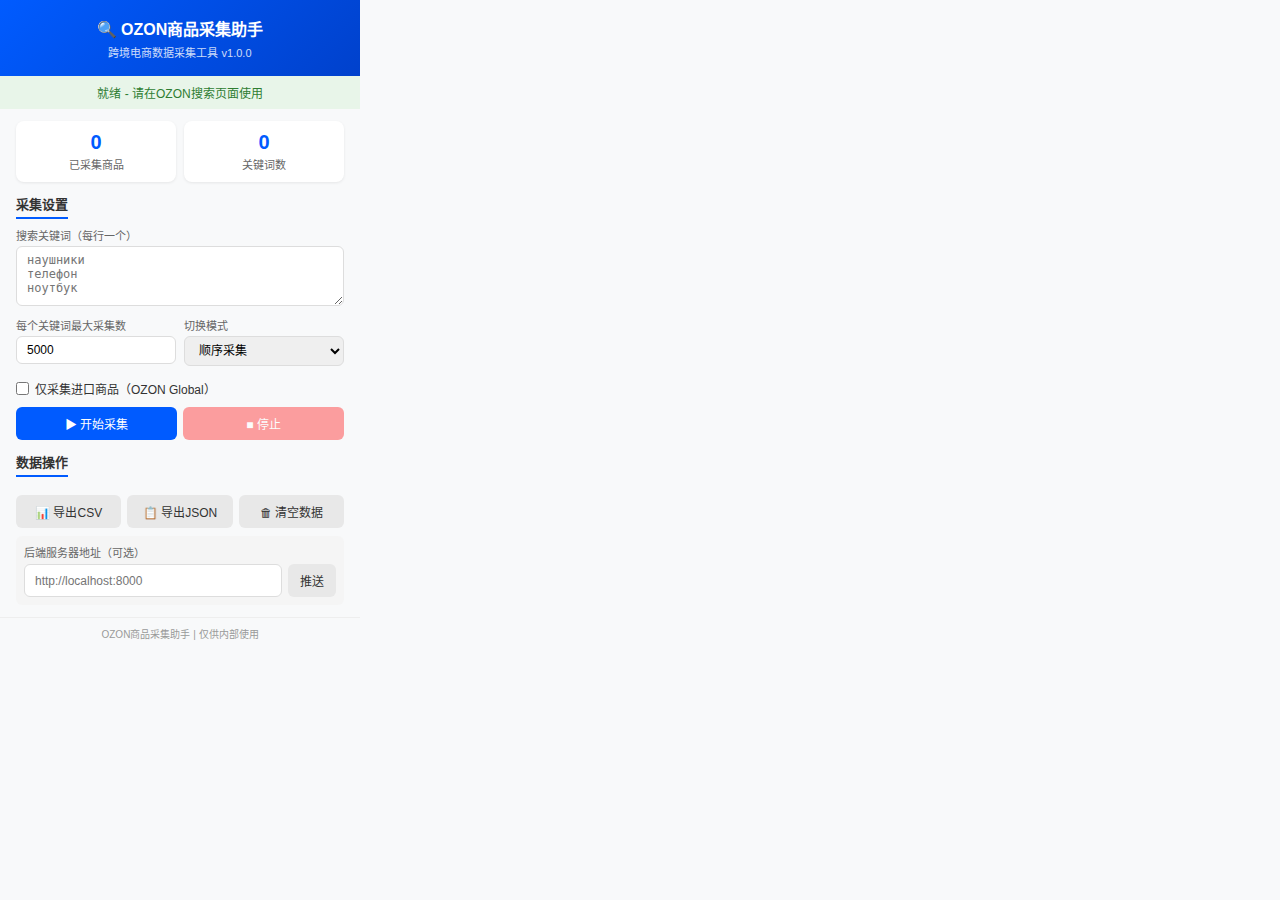
<file: extension/popup/popup.html>
<!DOCTYPE html>
<html lang="zh-CN">
<head>
  <meta charset="UTF-8">
  <meta name="viewport" content="width=device-width, initial-scale=1.0">
  <title>OZON商品采集助手</title>
  <style>
    * { margin: 0; padding: 0; box-sizing: border-box; }
    
    body {
      width: 360px;
      min-height: 480px;
      font-family: -apple-system, BlinkMacSystemFont, 'Segoe UI', Roboto, sans-serif;
      font-size: 13px;
      color: #333;
      background: #f8f9fa;
    }
    
    .header {
      background: linear-gradient(135deg, #005bff 0%, #0041cc 100%);
      color: white;
      padding: 16px;
      text-align: center;
    }
    
    .header h1 {
      font-size: 16px;
      font-weight: 600;
      margin-bottom: 4px;
    }
    
    .header p {
      font-size: 11px;
      opacity: 0.8;
    }
    
    .stats {
      display: grid;
      grid-template-columns: 1fr 1fr;
      gap: 8px;
      padding: 12px 16px;
    }
    
    .stat-card {
      background: white;
      border-radius: 8px;
      padding: 10px;
      text-align: center;
      box-shadow: 0 1px 3px rgba(0,0,0,0.08);
    }
    
    .stat-value {
      font-size: 20px;
      font-weight: 700;
      color: #005bff;
    }
    
    .stat-label {
      font-size: 11px;
      color: #666;
      margin-top: 2px;
    }
    
    .section {
      padding: 0 16px 12px;
    }
    
    .section-title {
      font-size: 13px;
      font-weight: 600;
      color: #333;
      margin-bottom: 8px;
      padding-bottom: 4px;
      border-bottom: 2px solid #005bff;
      display: inline-block;
    }
    
    .form-group {
      margin-bottom: 8px;
    }
    
    .form-group label {
      display: block;
      font-size: 11px;
      color: #666;
      margin-bottom: 3px;
    }
    
    textarea, input[type="text"], input[type="number"], select {
      width: 100%;
      padding: 6px 10px;
      border: 1px solid #ddd;
      border-radius: 6px;
      font-size: 12px;
      transition: border-color 0.2s;
    }
    
    textarea:focus, input:focus, select:focus {
      outline: none;
      border-color: #005bff;
      box-shadow: 0 0 0 2px rgba(0,91,255,0.1);
    }
    
    textarea {
      resize: vertical;
      min-height: 60px;
    }
    
    .row {
      display: flex;
      gap: 8px;
    }
    
    .row > * {
      flex: 1;
    }
    
    .checkbox-group {
      display: flex;
      align-items: center;
      gap: 6px;
      margin: 6px 0;
    }
    
    .checkbox-group label {
      font-size: 12px;
      cursor: pointer;
    }
    
    .btn-group {
      display: flex;
      gap: 6px;
      flex-wrap: wrap;
      margin-top: 10px;
    }
    
    .btn {
      flex: 1;
      padding: 8px 12px;
      border: none;
      border-radius: 6px;
      font-size: 12px;
      font-weight: 500;
      cursor: pointer;
      transition: all 0.2s;
      min-width: 70px;
    }
    
    .btn-primary {
      background: #005bff;
      color: white;
    }
    
    .btn-primary:hover {
      background: #0041cc;
    }
    
    .btn-danger {
      background: #ff4444;
      color: white;
    }
    
    .btn-danger:hover {
      background: #cc0000;
    }
    
    .btn-secondary {
      background: #e8e8e8;
      color: #333;
    }
    
    .btn-secondary:hover {
      background: #ddd;
    }
    
    .btn:disabled {
      opacity: 0.5;
      cursor: not-allowed;
    }
    
    .status-bar {
      padding: 8px 16px;
      background: #e8f5e9;
      color: #2e7d32;
      font-size: 12px;
      text-align: center;
      font-weight: 500;
    }
    
    .status-bar.error {
      background: #fce4ec;
      color: #c62828;
    }
    
    .status-bar.running {
      background: #e3f2fd;
      color: #1565c0;
    }
    
    .server-config {
      margin-top: 8px;
      padding: 8px;
      background: #f5f5f5;
      border-radius: 6px;
    }
    
    .server-config label {
      font-size: 11px;
      color: #666;
    }
    
    .footer {
      text-align: center;
      padding: 8px;
      font-size: 10px;
      color: #999;
      border-top: 1px solid #eee;
    }
  </style>
</head>
<body>
  <div class="header">
    <h1>🔍 OZON商品采集助手</h1>
    <p>跨境电商数据采集工具 v1.0.0</p>
  </div>
  
  <div id="statusBar" class="status-bar">就绪 - 请在OZON搜索页面使用</div>
  
  <div class="stats">
    <div class="stat-card">
      <div class="stat-value" id="totalCount">0</div>
      <div class="stat-label">已采集商品</div>
    </div>
    <div class="stat-card">
      <div class="stat-value" id="keywordCount">0</div>
      <div class="stat-label">关键词数</div>
    </div>
  </div>
  
  <div class="section">
    <div class="section-title">采集设置</div>
    
    <div class="form-group">
      <label>搜索关键词（每行一个）</label>
      <textarea id="keywords" placeholder="наушники&#10;телефон&#10;ноутбук"></textarea>
    </div>
    
    <div class="row">
      <div class="form-group">
        <label>每个关键词最大采集数</label>
        <input type="number" id="maxProducts" value="5000" min="100" max="50000">
      </div>
      <div class="form-group">
        <label>切换模式</label>
        <select id="switchMode">
          <option value="sequential">顺序采集</option>
          <option value="quantity">按数量切换</option>
          <option value="timer">按时间切换</option>
        </select>
      </div>
    </div>
    
    <div class="checkbox-group">
      <input type="checkbox" id="importOnly">
      <label for="importOnly">仅采集进口商品（OZON Global）</label>
    </div>
    
    <div class="btn-group">
      <button class="btn btn-primary" id="btnStart">▶ 开始采集</button>
      <button class="btn btn-danger" id="btnStop" disabled>■ 停止</button>
    </div>
  </div>
  
  <div class="section">
    <div class="section-title">数据操作</div>
    <div class="btn-group">
      <button class="btn btn-secondary" id="btnExportCSV">📊 导出CSV</button>
      <button class="btn btn-secondary" id="btnExportJSON">📋 导出JSON</button>
      <button class="btn btn-secondary" id="btnClear">🗑 清空数据</button>
    </div>
    
    <div class="server-config">
      <label>后端服务器地址（可选）</label>
      <div style="display:flex;gap:6px;margin-top:4px;">
        <input type="text" id="serverUrl" placeholder="http://localhost:8000" style="flex:1;">
        <button class="btn btn-secondary" id="btnPush" style="flex:none;min-width:auto;">推送</button>
      </div>
    </div>
  </div>
  
  <div class="footer">
    OZON商品采集助手 | 仅供内部使用
  </div>
  
  <script src="popup.js"></script>
</body>
</html>
</file>
